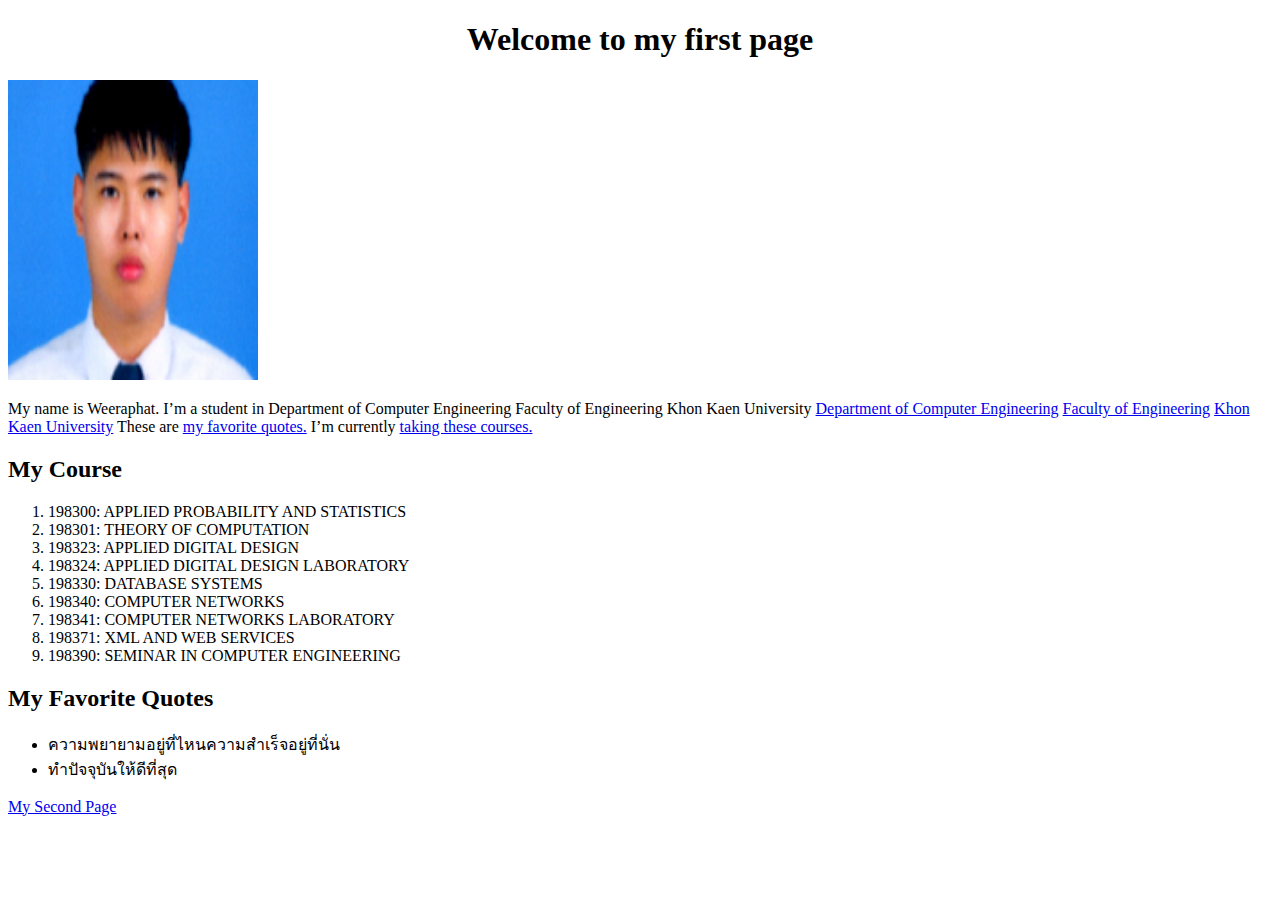
<file: index.html>
<!DOCTYPE html>
<html lang="th">
<head>
	<title>Welcome to my first page</title>
	<meta charset="UTF-8">
	<link href="styles/style.css" rel="stylesheet" type="text/css">
</head>
<body>
	<h1 id="head">Welcome to my first page</h1>
	<img src="images/mypic.jpg" width="250" height="300" alt="My Picture">
	<p id="first"> My name is Weeraphat. I’m a student in Department of Computer Engineering Faculty of Engineering Khon Kaen University <a id="Department" href="https://www.en.kku.ac.th/web/coe/" target="_blank" >Department of Computer Engineering</a>
	<a id="Faculty" href="https://www.en.kku.ac.th" target="_blank">Faculty of Engineering</a>
	<a id="University" href="https://www.kku.ac.th" target="_blank" >Khon Kaen University</a> These are <a id="FavQuotes" href="index.html#MyFavQuotes">
		my favorite quotes.</a>
	I’m currently <a id="Courses" href="index.html#MyCourse">taking these courses.</a>
	</p>
	<h2 id ="MyCourse">My Course </h2>
	<ol>
		<li>198300: APPLIED PROBABILITY AND STATISTICS</li>
		<li>198301: THEORY OF COMPUTATION</li>
		<li>198323: APPLIED DIGITAL DESIGN</li>
		<li>198324: APPLIED DIGITAL DESIGN LABORATORY</li>
		<li>198330: DATABASE SYSTEMS</li>
		<li>198340: COMPUTER NETWORKS</li>
		<li>198341: COMPUTER NETWORKS LABORATORY</li>
		<li>198371: XML AND WEB SERVICES</li>
		<li>198390: SEMINAR IN COMPUTER ENGINEERING</li>
	</ol>
	<h2 id="MyFavQuotes">My Favorite Quotes</h2>

	<ul>
		<li>ความพยายามอยู่ที่ไหนความสำเร็จอยู่ที่นั่น</li>
		<li>ทำปัจจุบันให้ดีที่สุด</li>

	</ul>

	<a href="mysecondpage.html">My Second Page</a>
</body>
</html>
</file>
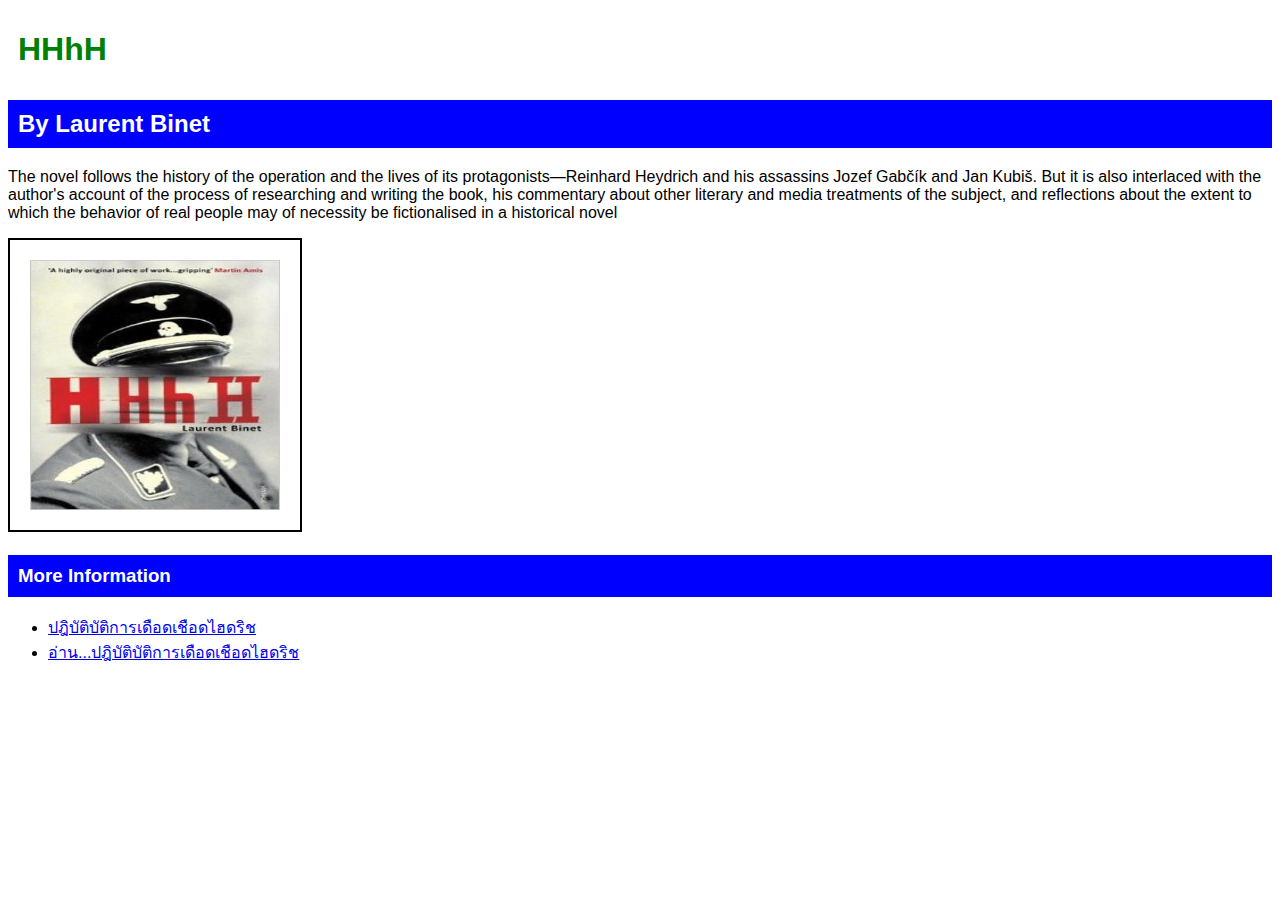
<file: MySecondPage.html>
<!DOCTYPE html>
 
<html lang ="th">
<head>
	<meta charset="UTF-8">
	<link href="styles/style2.css" rel="stylesheet" type="text/css">
	<title>A book to read</title>
</head>
<body>
	<h1>HHhH</h1>
	
	  <h2 id ="author"> By Laurent Binet</h2>
<p id="description">The novel follows the history of the operation and the lives of its protagonists—Reinhard Heydrich and his assassins Jozef Gabčík and Jan Kubiš. But it is also interlaced with the author's account of the process of researching and writing the book, his commentary about other literary and media treatments of the subject, and reflections about the extent to which the behavior of real people may of necessity be fictionalised in a historical novel</p>
<img src="images/mybook.jpg" width="250" height="250" alt="HHhH">
<h3 id="MoreInfo">More Information</h3>
<ul>
<li><a href="https://www.se-ed.com/product/%E0%B8%9B%E0%B8%8F%E0%B8%B4%E0%B8%9A%E0%B8%B1%E0%B8%95%E0%B8%B4%E0%B8%81%E0%B8%B2%E0%B8%A3%E0%B9%80%E0%B8%94%E0%B8%B7%E0%B8%AD%E0%B8%94%E0%B9%80%E0%B8%8A%E0%B8%B7%E0%B8%AD%E0%B8%94%E0%B9%84%E0%B8%AE%E0%B8%94%E0%B8%A3%E0%B8%B4%E0%B8%8A-HHhH.aspx?no=9786169205265">ปฎิบัติบัติการเดือดเชือดไฮดริช</a></li>
<li>
	<a href="https://storylog.co/story/571b4b8a80dc852b3de210c9">อ่าน...ปฎิบัติบัติการเดือดเชือดไฮดริช</a>
</li>
</ul>
</body>
</html>
</file>
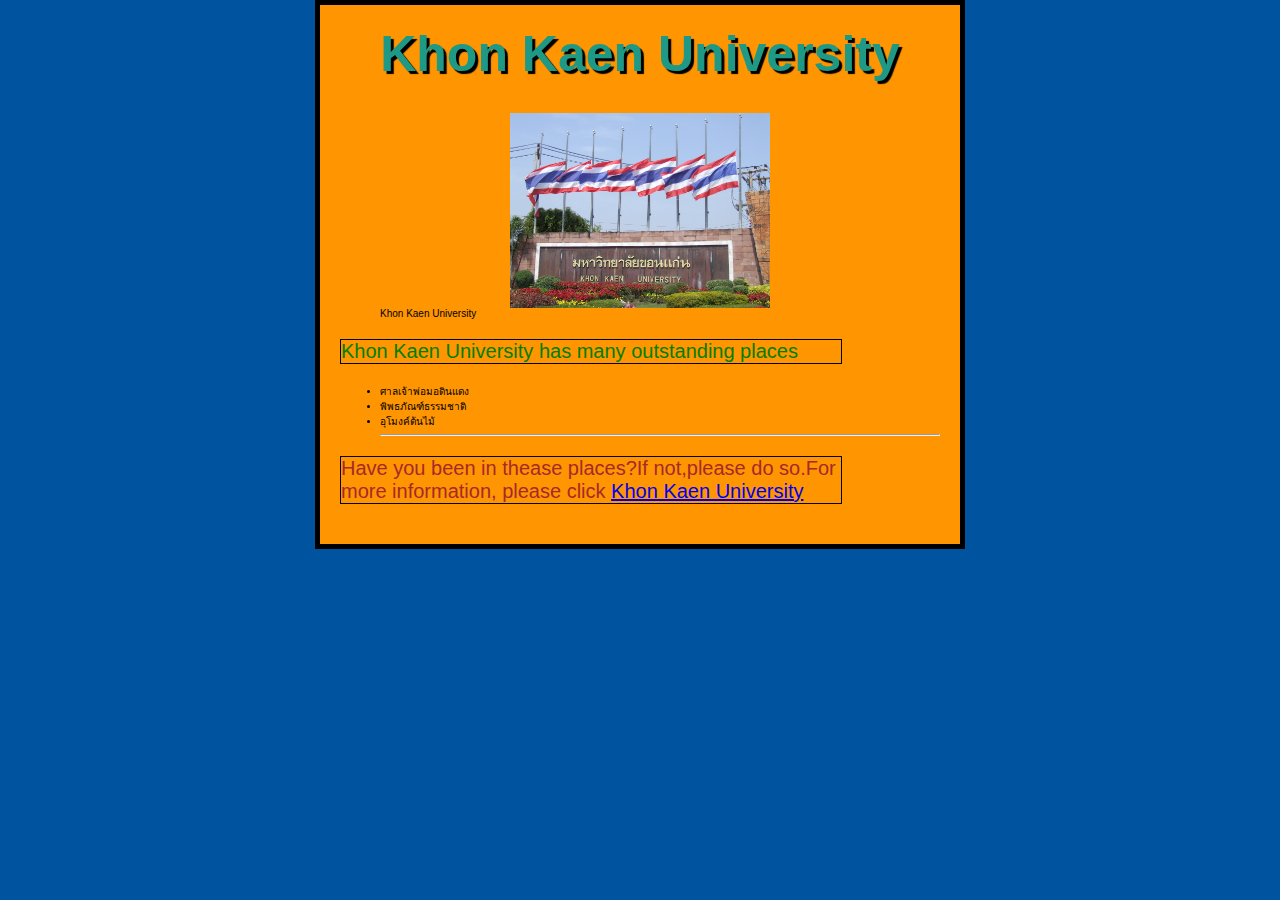
<file: Website/MyTestPage.html>
<!DOCTYPE html>
<html>
<head>
	<title>My Test Page</title>
	<meta charset="UTF-8">
	<link href="styles/style.css" rel="stylesheet" type="text/css">
</head>
	<h1>Khon Kaen University</h1>
	<body>
		<figure>
		<a href="http://kku.ac.th" target="_blank"><img src="images/kku.jpg" width="50%" height="50%"alt="My Test Image"/></a>
		 <figcaption>Khon Kaen University</figcaption>
 
		</figure>
		 <p id="first">Khon Kaen University has many outstanding places</p>
		<ul>
		 <li>ศาลเจ้าพ่อมอดินแดง</li>	
		<li>พิพธภัณฑ์ธรรมชาติ</li>
		<li>อุโมงค์ต้นไม้</li>
		<hr></hr>
		</ul>
	<p id="last">Have you been in thease places?If not,please do so.For more information, please click <a href="https://www.kku.ac.th">Khon Kaen University</a></p>
		<script  src="scripts/main.js"type="text/javascript">
			</script>
    </body>
</html>
</file>
<file: styles/style.css>
#head {

	text-align: center;
}
</file>
<file: styles/style2.css>
html{
	font-family:Verdana, Geneva, sans-serif;
}
h1{
	padding: 10px;
	color:  green;
    
}
#author,#MoreInfo{
	padding: 10px;
	color: white;
	background-color: blue;

}
img{
	 
	margin:0 auto;
	background-color: white;
	padding: 20px 20px 20px 20px;
	border: 2px solid black;
}
</file>
<file: Website/styles/style.css>
/*<link href="https://fonts.googleapis.com/css?family=Open+Sans" 
rel="stylesheet"
type="text/css">*/

#first{
	color: green;
	font-size: 20px;
}

#last{
	color: brown;
	font-size: 20px;
}

h1{
	text-align: center;
	font-size: 50px;
	margin: 0;
	padding: 20px 0;
	color: #1e9986;
	text-shadow: 3px 3px 1px black;
}
html{
	font-size: 10px;
	font-family: 'Open Sans', sans-serif;
	background-color: #00539F;
}
body{
	width: 600px;
	margin:0 auto;
	background-color: #FF9500;
	padding: 0 20px 20px 20px;
	border: 5px solid black;
}
img{
	display: block;
	margin: 0 auto;
}
p{
	color: red;
	width: 500px;
	border: 1px solid black;
}
}
body {


}
</file>
